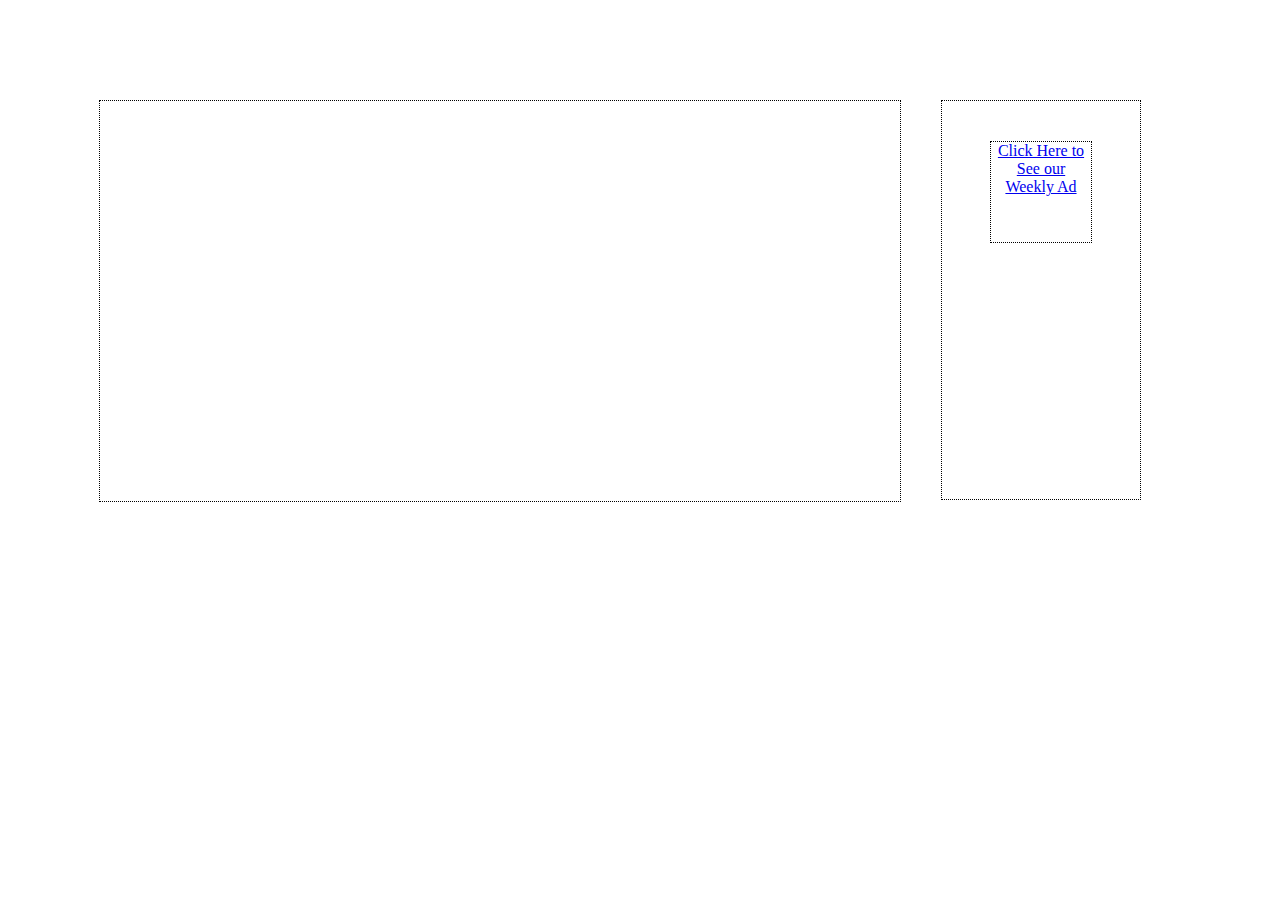
<file: first-page.html>
<!doctype html>
<html class="no-js" lang="">
    <head>
        <meta charset="utf-8">
        <meta http-equiv="x-ua-compatible" content="ie=edge">
        <title>eCircular</title>
        <meta name="description" content="">
        <meta name="viewport" content="width=device-width, initial-scale=1">

        <link rel="stylesheet" href="./styles.css">
        <style>
            body { width: 1082px; margin: 100px auto;}
            .page-container {
                float: left;
                border: 1px dotted black;
                margin-right: 40px;
            }
            .first-page-body {
                height: 400px; 
                width: 800px;
            }
            .first-page-right-rail {
                height: 400px;
                width: 200px;
                box-sizing: border-box;
                padding: 40px;
            }
            .weekly-ad-link {
                width: 100px;
                height: 100px;
                margin: 0 auto;
                border: 1px dotted black;
                text-align: center;
            }
        </style>

    </head>
    <body>
        <div class="first-page-body page-container">
            
        </div>
        <div class="first-page-right-rail page-container">
            <a href="index.html">
                <div class="weekly-ad-link">Click Here to See our Weekly Ad</div>
            </a>
        </div>
    </body>
</html>
</file>
<file: styles.css>
.view-container {
	width: 85%;
	border: 1px dotted black;
	margin: 20px auto;
	box-sizing: border-box;
}

.clearfix {
	overflow: auto;
}

.eCircular-app {
	max-width: 1300px;
	margin: 0 auto;
}
</file>
